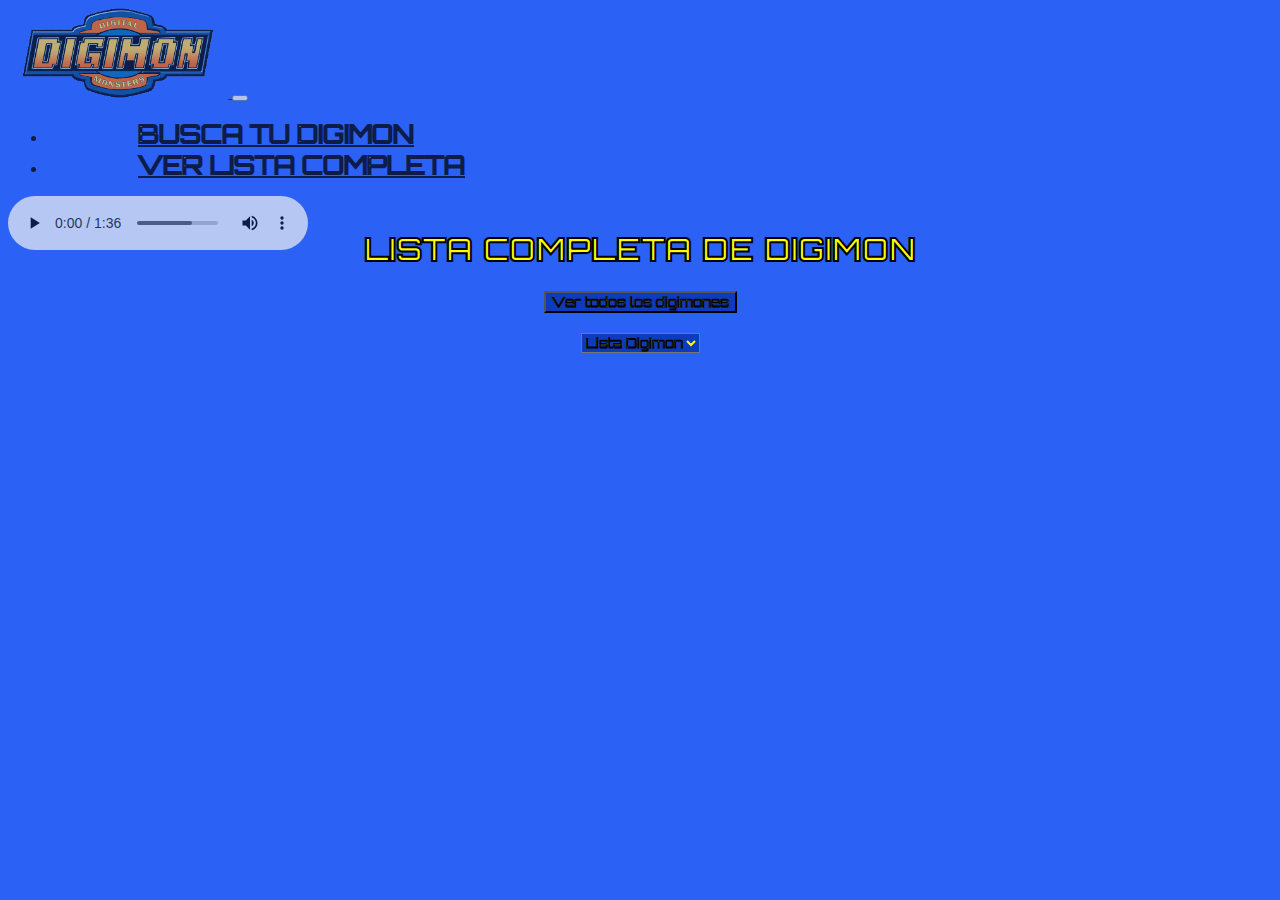
<file: listaCompleta.html>
<!DOCTYPE html>
<html lang="en">

<head>
  <meta charset="UTF-8">
  <meta http-equiv="X-UA-Compatible" content="IE=edge">
  <meta name="viewport" content="width=device-width, initial-scale=1.0">
  <link rel="shortcut icon" href="assets/img/ico.jpg">
  <title>DOCUMON</title>
  <link href="https://cdn.jsdelivr.net/npm/bootstrap@5.3.0-alpha3/dist/css/bootstrap.min.css" rel="stylesheet"
    integrity="sha384-KK94CHFLLe+nY2dmCWGMq91rCGa5gtU4mk92HdvYe+M/SXH301p5ILy+dN9+nJOZ" crossorigin="anonymous">
  <link href="assets/css/styles.css" rel="stylesheet">
  <style>
    @import url('https://fonts.googleapis.com/css2?family=Orbitron:wght@900&display=swap');
  </style>
</head>

<body>
  <!-- navbar bootstrap-->
  <nav class="navbar navbar-expand-lg bg-body-tertiary">
    <div class="container-fluid" id="menuLista">
      <a class="navbar-brand" href="#">
        <img src="assets/img/logo.png" alt="Logo" width="220" height="90" class="d-inline-block align-text-top">
      </a>
      <button class="navbar-toggler" type="button" data-bs-toggle="collapse" data-bs-target="#navbarSupportedContent"
        aria-controls="navbarSupportedContent" aria-expanded="false" aria-label="Toggle navigation">
        <span class="navbar-toggler-icon"></span>
      </button>
      <div class="collapse navbar-collapse" id="navbarSupportedContent">
        <ul class="navbar-nav me-auto mb-2 mb-lg-0">
          <li class="nav-item">
            <a class="nav-link active" aria-current="page" href="index.html">BUSCA TU DIGIMON</a>
          </li>
          <li class="nav-item">
            <a class="nav-link active" href="listaCompleta.html">VER LISTA COMPLETA</a>
          </li>
        </ul>
        <audio controls>
          <source src="assets/mp3/Digimon Adventure 01 Opening Latino (720p).mp3" type="audio/mp3">

        </audio>
      </div>
    </div>
  </nav>
  <div class="contenedorDigimon">
    <h1 class="letraTitulos"> LISTA COMPLETA DE DIGIMON</h1>
    <button id="botonTodos" class="letraPequeña" onclick="listaDigimon()"> Ver todos los digimones</button>    
    <select class="letraSelect" id="laListaDigimon" name="laListaDigimon">
      <option class="letraPequeña">Lista Digimon</option>
    </select>
  </div>

  </article>




  <article id="contenedorPadre">

  </article>

  <script src="assets/js/scripts.js"></script>
  <script src="https://cdn.jsdelivr.net/npm/bootstrap@5.3.0-alpha3/dist/js/bootstrap.bundle.min.js"
    integrity="sha384-ENjdO4Dr2bkBIFxQpeoTz1HIcje39Wm4jDKdf19U8gI4ddQ3GYNS7NTKfAdVQSZe"
    crossorigin="anonymous"></script>
</body>

</html>
</file>
<file: assets/css/styles.css>
* {
    font-family: 'Orbitron', sans-serif;
}

.textoDigimon {
    color: yellow;
    -webkit-text-stroke: 2px black;
    font-size: 40px;

}

.nav-link {
    font-size: 25px;
    margin: 90px;

}

.navbar-nav .nav-link.active,
.letraTitulos {
    color: yellow;
    -webkit-text-stroke: 2px black;
}

.letraPequeña {
    color: yellow;
    -webkit-text-stroke: 1px black;
}

.letraSelect {
    background-color: rgb(12, 59, 190);
    color: yellow;
    -webkit-text-stroke: 1px black;
    margin-top: 20px;
}

.orderPoster {
    transition: .2s;
    width: 360px;
    height: 390px;
    border: 2px red solid;
    border-radius: 5%;
    margin: 20px;
    box-shadow: 8px 8px red;
    background-color: white;

}

.orderPoster:hover {
    transform: scale(1.2);
}

#contenedorPadre {
    display: flex;
    flex-direction: row;
    flex-wrap: wrap;
    padding-left: 100px;
    padding-bottom: 20px;
    background-repeat: no-repeat;
    background-position: cover;
}

body {
    background-color: rgb(44, 97, 245);

}

nav {
    background-image: url(https://user-images.githubusercontent.com/131196433/233213200-feeca535-2488-4ed6-af66-bde6f9ab72bb.jpg);
    background-repeat: no-repeat;
    background-size: cover;
    height: 200px;
    opacity: 70%;
}

.contenedorDigimon {
    display: flex;
    flex-direction: column;
    align-items: center;
}

#botonBuscador,
#botonTodos {
    background-color: rgb(12, 59, 190);
    color: yellow;
    -webkit-text-stroke: 1px black;
}
</file>
